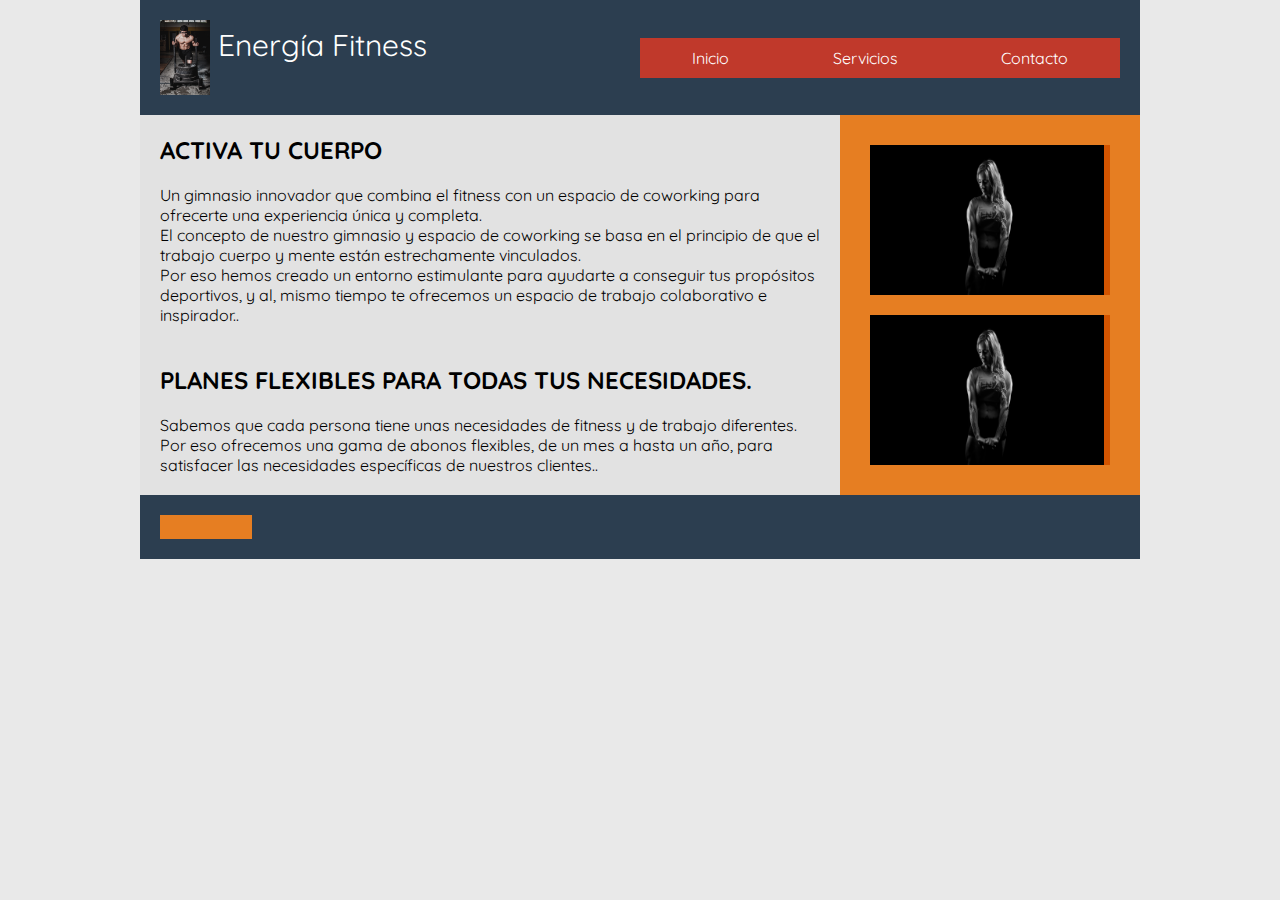
<file: Gym/index.html>
<!DOCTYPE html>
<html lang="en">

<head>
    <meta charset="UTF-8">
    <meta name="viewport" content="width=device-width, initial-scale=1.0">
    <link rel="stylesheet" href="https://cdnjs.cloudflare.com/ajax/libs/font-awesome/6.6.0/css/all.min.css"
        integrity="sha512-Kc323vGBEqzTmouAECnVceyQqyqdsSiqLQISBL29aUW4U/M7pSPA/gEUZQqv1cwx4OnYxTxve5UMg5GT6L4JJg=="
        crossorigin="anonymous" referrerpolicy="no-referrer" />
    <link rel="stylesheet" href="style.css">

    <title>Gym</title>
</head>
<div class="contenedor">
    <header>
        <div class="logo">
            <img src="img/f1.jpg" width="150" alt="">
            <a href="#">Energía Fitness</a>
        </div>

        <nav>
            <a href="index.html">Inicio</a>
            <a href="servicios.html">Servicios</a>
            <a href="contacto.html">Contacto</a>
    
        </nav>
    </header>

    <section class="main">
        <article>
            <h2 class="titulo">ACTIVA TU CUERPO </h2><br>
            <p>Un gimnasio innovador que combina el fitness con un espacio de coworking para ofrecerte
                una experiencia única y completa. <br>
                El concepto de nuestro gimnasio y espacio de coworking se basa en el principio de que el trabajo
                cuerpo y mente están estrechamente vinculados. <br>
                Por eso hemos creado un entorno estimulante para ayudarte a conseguir tus propósitos deportivos, y al,
                mismo tiempo te ofrecemos un espacio de trabajo colaborativo e inspirador..</p>
        </article>

        <article>
            <h2 class="titulo">PLANES FLEXIBLES PARA TODAS TUS NECESIDADES.</h2><br>
            <p>Sabemos que cada persona tiene unas necesidades de fitness y de trabajo diferentes.
                Por eso ofrecemos una gama de abonos flexibles, de un mes a hasta un año, para satisfacer
                las necesidades específicas de nuestros clientes..</p>
        </article>
    </section>

    <aside>
        <div class="widget">
            <div class="imagen"></div>
            <img src="img/bg.jpg" alt="" height="150" width="234">
        </div>

        <div class="widget">
            <div class="imagen"> </div>
            <img src="img/bg.jpg" alt="" height="150" width="234">    
        </div>
    </aside>

    <footer>

        <div class="social">
            <i class="fa-brands fa-facebook"></i>
            <i class="fa-brands fa-square-instagram"></i>
            <i class="fa-brands fa-square-youtube"></i>
            <i class="fa-brands fa-linkedin"></i>
        </div>
    </footer>
</div>

</html>
</file>
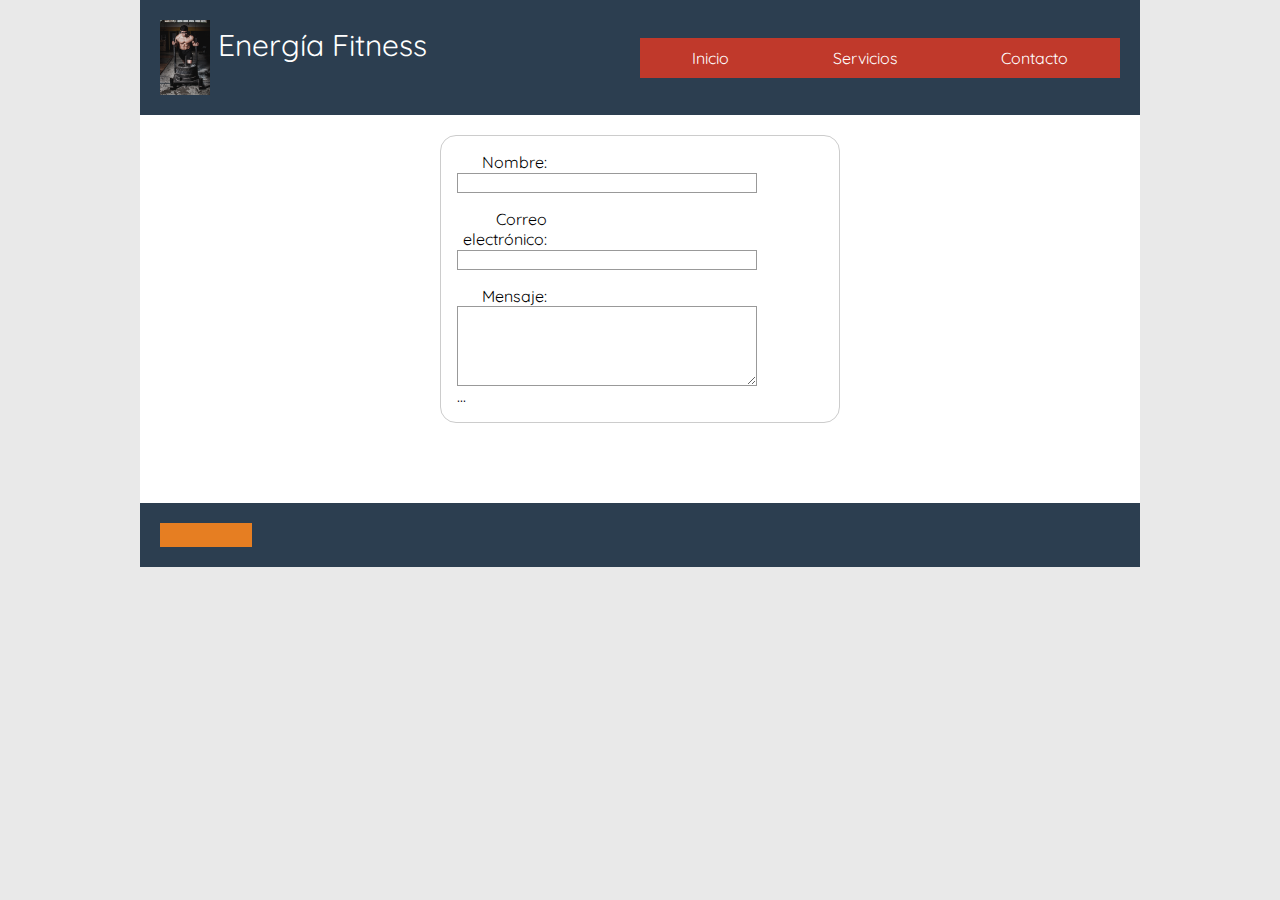
<file: Gym/contacto.html>
<!DOCTYPE html>
<html lang="en">

<head>
    <meta charset="UTF-8">
    <meta name="viewport" content="width=device-width, initial-scale=1.0">
    <link rel="stylesheet" href="https://cdnjs.cloudflare.com/ajax/libs/font-awesome/6.6.0/css/all.min.css"
        integrity="sha512-Kc323vGBEqzTmouAECnVceyQqyqdsSiqLQISBL29aUW4U/M7pSPA/gEUZQqv1cwx4OnYxTxve5UMg5GT6L4JJg=="
        crossorigin="anonymous" referrerpolicy="no-referrer" />
    <link rel="stylesheet" href="styles2.css">

    <title>Gym</title>
</head>
<div class="contenedor">
    <header>
        <div class="logo">
            <img src="img/f1.jpg" width="150" alt="">
            <a href="#">Energía Fitness</a>
        </div>

        <nav>
            <a href="index.html">Inicio</a>
            <a href="servicios.html">Servicios</a>
            <a href="contacto.html">Contacto</a>

        </nav>
    </header>

    <section class="main">
        <article>
            
            <form action="/my-handling-form-page" method="post">
                <ul>
                  <li>
                    <label for="name">Nombre:</label>
                    <input type="text" id="name" name="user_name" />
                  </li>
                  <li>
                    <label for="mail">Correo electrónico:</label>
                    <input type="email" id="mail" name="user_email" />
                  </li>
                  <li>
                    <label for="msg">Mensaje:</label>
                    <textarea id="msg" name="user_message"></textarea>
                  </li>
              
                  ...
                </ul>
              </form>
        </article> <br>
    </section>



    <footer>

        <div class="social">
            <i class="fa-brands fa-facebook"></i>
            <i class="fa-brands fa-square-instagram"></i>
            <i class="fa-brands fa-square-youtube"></i>
            <i class="fa-brands fa-linkedin"></i>
        </div>
    </footer>
</div>

</html>
</file>
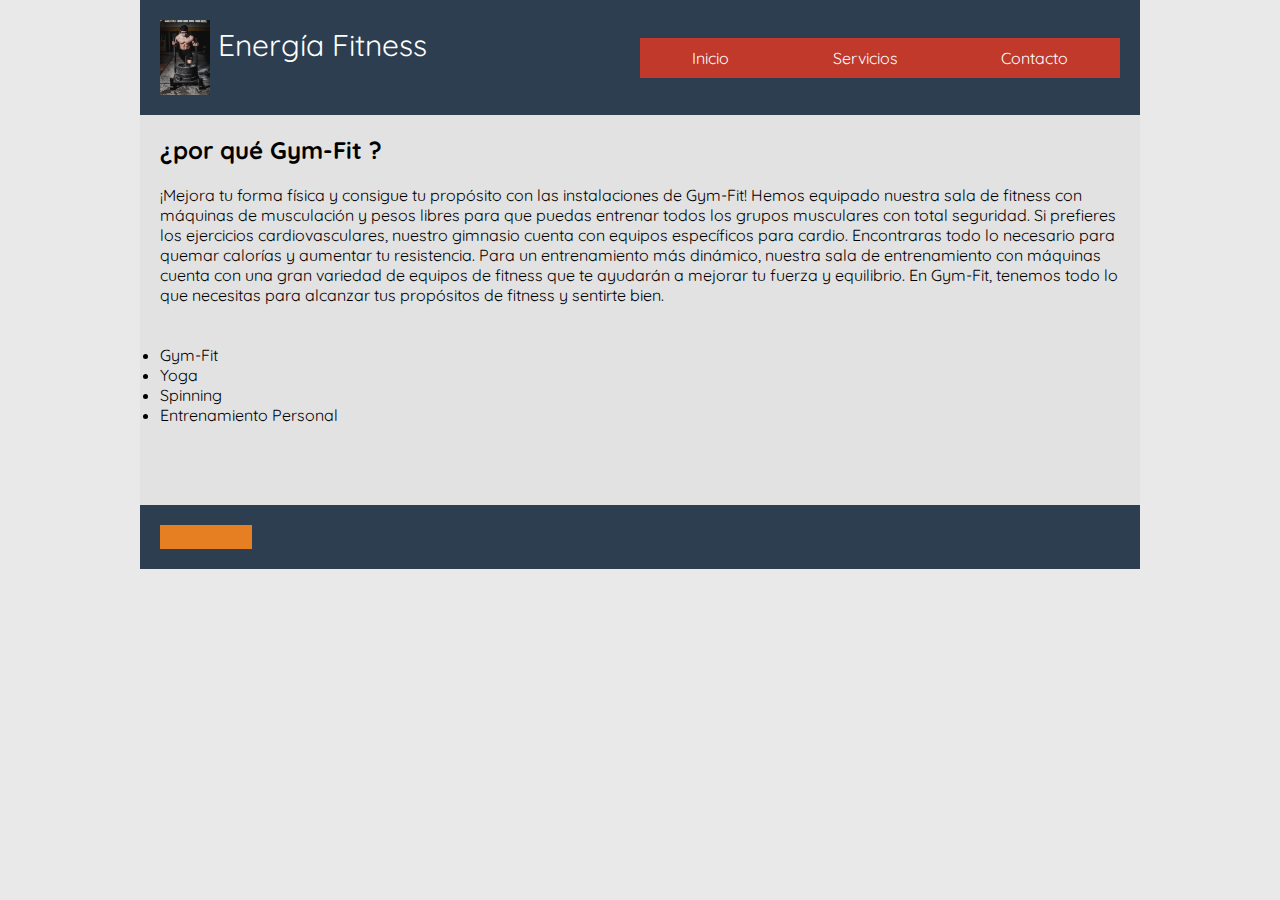
<file: Gym/servicios.html>
<!DOCTYPE html>
<html lang="en">

<head>
    <meta charset="UTF-8">
    <meta name="viewport" content="width=device-width, initial-scale=1.0">
    <link rel="stylesheet" href="https://cdnjs.cloudflare.com/ajax/libs/font-awesome/6.6.0/css/all.min.css"
        integrity="sha512-Kc323vGBEqzTmouAECnVceyQqyqdsSiqLQISBL29aUW4U/M7pSPA/gEUZQqv1cwx4OnYxTxve5UMg5GT6L4JJg=="
        crossorigin="anonymous" referrerpolicy="no-referrer" />
    <link rel="stylesheet" href="style.css">

    <title>Gym</title>
</head>
<div class="contenedor">
    <header>
        <div class="logo">
            <img src="img/f1.jpg" width="150" alt="">
            <a href="#">Energía Fitness</a>
        </div>

        <nav>
            <a href="index.html">Inicio</a>
            <a href="servicios.html">Servicios</a>
            <a href="contacto.html">Contacto</a>
    
        </nav>
    </header>

    <section class="main">
        <article>
            <h2 class="titulo">¿por qué Gym-Fit ? </h2><br>
            <p>¡Mejora tu forma física y consigue tu propósito con las instalaciones de Gym-Fit! Hemos equipado nuestra sala de fitness con máquinas de musculación y pesos libres para que puedas entrenar todos los grupos musculares con total seguridad.

                Si prefieres los ejercicios cardiovasculares, nuestro gimnasio cuenta con equipos específicos para cardio. Encontraras todo lo necesario para quemar calorías y aumentar tu resistencia.
                
                Para un entrenamiento más dinámico, nuestra sala de entrenamiento con máquinas cuenta con una gran variedad de equipos de fitness que te ayudarán a mejorar tu fuerza y equilibrio. En Gym-Fit, tenemos todo lo que necesitas para alcanzar tus propósitos de fitness y sentirte bien.</p>
        </article>

        <article>

            <ul class="titulo">
                <li>Gym-Fit</li>
                <li>Yoga</li>
                <li>Spinning</li>
                <li>Entrenamiento Personal</li>
                


            </ul>
        </article> <br>
    </section>

    <footer>

        <div class="social">
            <i class="fa-brands fa-facebook"></i>
            <i class="fa-brands fa-square-instagram"></i>
            <i class="fa-brands fa-square-youtube"></i>
            <i class="fa-brands fa-linkedin"></i>
        </div>
    </footer>
</div>

</html>
</file>
<file: Gym/style.css>
@import url('https://fonts.googleapis.com/css2?family=Quicksand:wght@300;400;500;600;700&display=swap');

* {
	margin: 0;
	padding: 0;
	box-sizing: border-box;
    font-family: 'Quicksand';
}

.contenedor {
	background:#ccc;
	width:90%;
	max-width:1000px;
	margin:auto;

	/* Flexbox */
	display:flex;
	flex-flow:row wrap;
}

body {
	background:#e9e9e9;
}

header {
	background:#2c3e50;
	width:100%;
	padding:20px;

	/* Flexbox */
	display: flex;
	justify-content:space-between;
	align-items:center;

	flex-direction:row;
	flex-wrap:wrap;
}

header .logo {
	color:#fff;
	font-size:30px;
}

header .logo img {
	width:50px;
	vertical-align: top;
}

header .logo a {
	color:#fff;
	text-decoration: none;
	line-height:50px;
}

header nav {
	width:50%;
	/* Flexbox */

	display:flex;
	flex-wrap:wrap;
	align-items:center;
}

header nav a {
	background:#c0392b;
	color:#fff;
	text-align: center;
	text-decoration: none;
	padding:10px;

	/* Flexbox */
	flex-grow:1;
}

header nav a:hover {
	background:#e74c3c;
}

.main {
	background:#e2e2e2;
	padding:20px;

	flex:1 1 70%;
	/*flex:1;*/
}

.main article {
	margin-bottom: 20px;
	padding-bottom:20px;
	
}
    


.main article:nth-last-child(1){
	margin-bottom: 0;
	padding-bottom: 0;
	border-bottom:none;
}

aside {
	background:#e67e22;
	padding:20px;
	/*FLEX*/
	flex:1 1 30%;
	/*flex:0 0 300px;*/

	display: flex;
	flex-wrap:wrap;
	flex-direction:column;
	justify-content:flex-start;
}

aside .widget {
	background: #d35400;
	height:150px;
	margin:10px;
}


footer {
	background:#2c3e50;
	width: 100%;
	padding:20px;

	/* Flexbox */
	display: flex;
	flex-wrap:wrap;
	justify-content:space-between;
}

footer .links {
	background:#c0392b;
	display:flex;
	flex-wrap:wrap;
}

footer .links a:hover {
	background:#E74C3C;
}

footer .social {
	background:#e67e22;
}

footer .social i {
	color:#fff;
	text-decoration: none;
	padding:10px;
	display: inline-block;
}

@media screen and (max-width: 800px) {
	.contenedor {
		flex-direction:column;
	}

	header {
		flex-direction:column;
		padding:0;
	}

	header .logo {
		margin:20px 0;
	}

	header nav {
		width: 100%;
	}

	aside {
		flex-direction:row;
		flex:0;
	}

	aside .widget {
		flex-grow:1;
	}
}

@media screen and (max-width: 600px) {
	aside {
		flex-direction:column;
	}

	footer {
		justify-content:space-around;
	}
}
</file>
<file: Gym/styles2.css>
@import url('https://fonts.googleapis.com/css2?family=Quicksand:wght@300;400;500;600;700&display=swap');
* {
	margin: 0;
	padding: 0;
	box-sizing: border-box;
    font-family: 'Quicksand';
}

.contenedor {
	background:#ccc;
	width:90%;
	max-width:1000px;
	margin:auto;

	/* Flexbox */
	display:flex;
	flex-flow:row wrap;
}

body {
	background:#e9e9e9;
}

header {
	background:#2c3e50;
	width:100%;
	padding:20px;

	/* Flexbox */
	display: flex;
	justify-content:space-between;
	align-items:center;

	flex-direction:row;
	flex-wrap:wrap;
}

header .logo {
	color:#fff;
	font-size:30px;
}

header .logo img {
	width:50px;
	vertical-align: top;
}

header .logo a {
	color:#fff;
	text-decoration: none;
	line-height:50px;
}

header nav {
	width:50%;
	/* Flexbox */

	display:flex;
	flex-wrap:wrap;
	align-items:center;
}

header nav a {
	background:#c0392b;
	color:#fff;
	text-align: center;
	text-decoration: none;
	padding:10px;

	/* Flexbox */
	flex-grow:1;
}

header nav a:hover {
	background:#e74c3c;
}

.main {
	background:#fff;
	padding:20px;

	flex:1 1 70%;
	/*flex:1;*/
}

.main article {
	margin-bottom: 20px;
	padding-bottom:20px;

}


.main article:nth-last-child(1){
	margin-bottom: 0;
	padding-bottom: 0;
	border-bottom:none;
}




footer {
	background:#2c3e50;
	width: 100%;
	padding:20px;

	/* Flexbox */
	display: flex;
	flex-wrap:wrap;
	justify-content:space-between;
}


footer .social {
	background:#e67e22;
}

footer .social i {
	color:#fff;
	text-decoration: none;
	padding:10px;
	display: inline-block;
}

@media screen and (max-width: 800px) {
	.contenedor {
		flex-direction:column;
	}

	header {
		flex-direction:column;
		padding:0;
	}

	header .logo {
		margin:20px 0;
	}

	header nav {
		width: 100%;
	}

	aside {
		flex-direction:row;
		flex:0;
	}


}

@media screen and (max-width: 600px) {
	aside {
		flex-direction:column;
	}

	footer {
		justify-content:space-around;
	}
}


form {
    /* Centrar el formulario en la página */
    margin: 0 auto;
    width: 400px;
    /* Esquema del formulario */
    padding: 1em;
    border: 1px solid #ccc;
    border-radius: 1em;
  }
  
  ul {
    list-style: none;
    padding: 0;
    margin: 0;
  }
  
  form li + li {
    margin-top: 1em;
  }
  
  label {
    /* Tamaño y alineación uniforme */
    display: inline-block;
    width: 90px;
    text-align: right;
  }
  
  input,
  textarea {
    /* Para asegurarse de que todos los campos de texto tienen la misma configuración de letra
       Por defecto, las áreas de texto tienen un tipo de letra monoespaciada */
    font: 1em sans-serif;
  
    /* Tamaño uniforme del campo de texto */
    width: 300px;
    box-sizing: border-box;
  
    /* Hacer coincidir los bordes del campo del formulario */
    border: 1px solid #999;
  }
  
  input:focus,
  textarea:focus {
    /* Destacado adicional para elementos que tienen el cursor */
    border-color: #000;
  }
  
  textarea {
    /* Alinear los campos de texto multilínea con sus etiquetas */
    vertical-align: top;
  
    /* Proporcionar espacio para escribir texto */
    height: 5em;
  }
  
  .button {
    /* Alinear los botones con los campos de texto */
    padding-left: 90px; /* mismo tamaño que los elementos de la etiqueta */
  }
  
  button {
    /* Este margen adicional representa aproximadamente el mismo espacio que el espacio
       entre las etiquetas y sus campos de texto */
    margin-left: 0.5em;
  }
</file>
